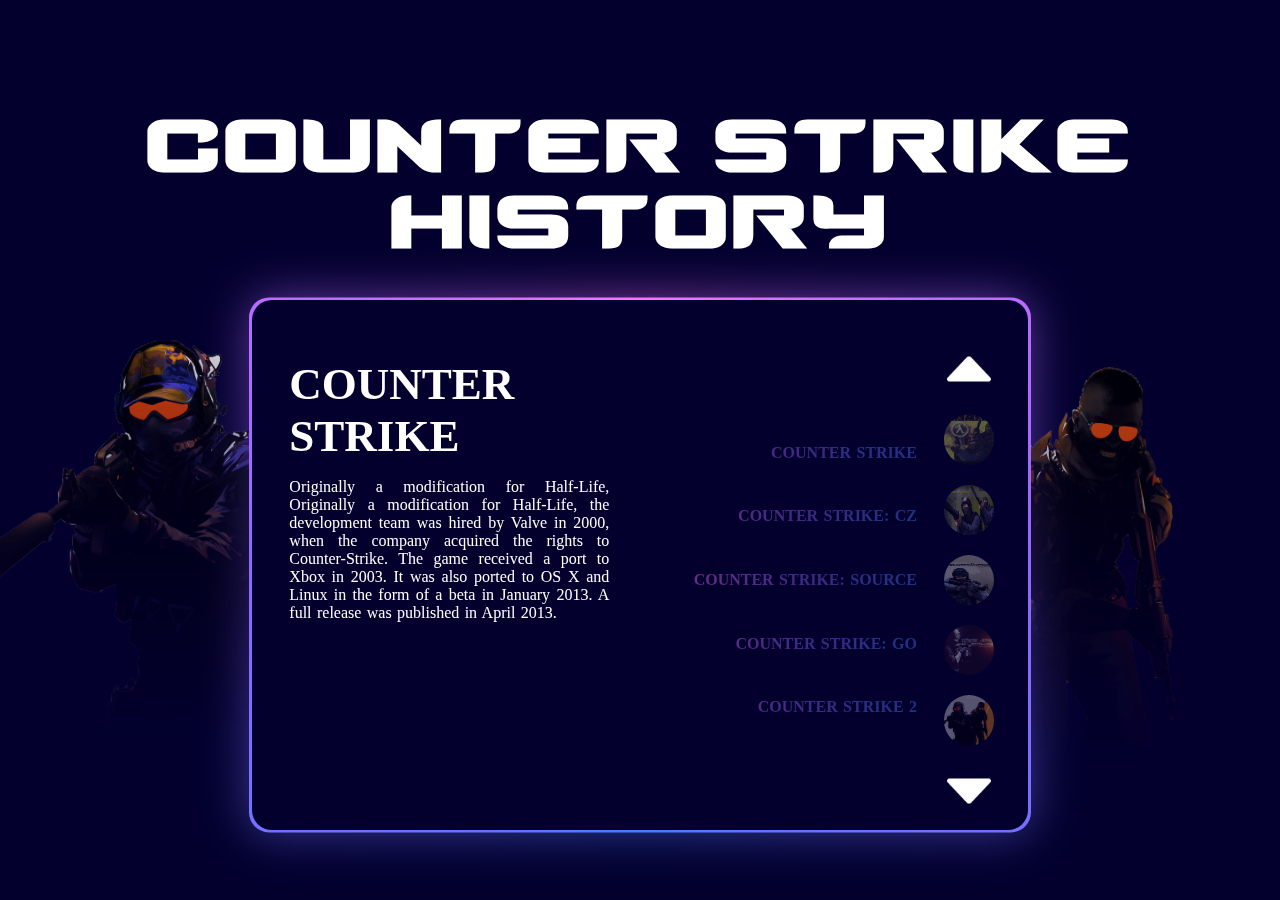
<file: index.html>
<!DOCTYPE html>
<html lang="en">
<head>
    <meta charset="UTF-8">
    <meta name="viewport" content="width=device-width, initial-scale=1.0">
    <link rel="stylesheet" href="style.css">
    <title>My Basic Web Page</title>
</head>
<body>
<main>
    <header>
        <!-- <img src="pic/Header_logo.png" width="600px" > -->
        <br>
        <h1 id="header_1" class="Logo" style="color:rgb(255, 255, 255)" >COUNTER STRIKE HISTORY</h1>
    </header>
        <!-- <img id="background-video" src= "pic/BG.jpeg" type= "pic" /> -->
    <!-- <video autoplay muted loop playsinline id="background-video"poster="" style="display:none;">
    <source src= "pic/7020071_Abstract_Background_3840x2160.mp4" type= "video/mp4" />
</video> -->
<div class="container" id="container">
    <div class="image">
        <img id="pic" src= "pic/CS2_1.png" type= "pic" alt="decoration">
    </div>
    
        <div id="about">
            <section>
            <div id="about-contain">
                <h2 id="gname" style="animation: fadeInLeft 1s ease-out forwards;">COUNTER STRIKE</h2>
                <p id="word-about" style="animation: fadeInLeft 1s ease-out forwards;">Originally a modification for Half-Life, Originally a modification for Half-Life, the development team was hired by Valve in 2000, when the company acquired the rights to Counter-Strike.
                    The game received a port to Xbox in 2003. It was also ported to OS X and Linux in the form of a beta in January 2013. A full release was published in April 2013.</p>
            </div>
        </section>
        </div>
    
    <div id="right-box">
    <div class="box-text">
        <p class = "para" id="p1" style="opacity: 0.4;">Counter Strike</p>
        <p class = "para" id="p2" style="opacity: 0.4;">Counter Strike: CZ</p>
        <p class = "para" id="p3" style="opacity: 0.4;">Counter Strike: Source</p>
        <p class = "para" id="p4" style="opacity: 0.4;">Counter Strike: GO</p>
        <p class = "para" id="p5" style="opacity: 0.4;">Counter Strike 2</p>
    </div>
    <div id="button-1">
        <!-- <div classitem><p>hello</p></div> -->
        <div class="item item-0" id="click_0">
            <img src="pic/down.png" style="filter: invert(1)">
            </div>
            <div class="item item-1" id="click_1" style="background-image: url(pic/CS_1.jpg); 
            background-attachment: relative;
            background-repeat: no-repeat;
            background-position: center;
            background-size: 100% 100%;
            opacity: 0.4;">
                </div>
            <div class="item item-2" id="click_2" style="background-image: url(pic/cz.jpg); 
            background-attachment: relative;
            background-repeat: no-repeat;
            background-position: center;
            background-size: 100% 100%;
            opacity: 0.4;">
                </div>
            <div class="item item-3" id="click_3" style="background-image: url(pic/source.jpg); 
            background-attachment: relative;
            background-repeat: no-repeat;
            background-position: center;
            background-size: 100% 100%;
            opacity: 0.4;">
                <p style="display:none;">Item_3</p>
                </div>
            <div class="item item-4" id="click_4" style="background-image: url(pic/CSGO.png); 
            background-attachment: relative;
            background-repeat: no-repeat;
            background-position: center;
            background-size: 100% 100%;
            opacity: 0.4;">
            </div>
            <div class="item item-5" id="click_5" style="background-image: url(pic/BG.jpeg); background-attachment: relative;
            background-repeat: no-repeat;
            background-position: center;
            background-size: cover;
            opacity: 0.4;">
            </div>
                <div class="item item-last" id="click_last">
                    <img src="pic/down.png" style="filter: invert(1)">
                </div>
            
        </div>
        <div class="image1">
            <img id="pic2" src= "pic/CS2_1.png" type= "pic" alt="decoration">
        </div>
        </div>
    </div>
</div>

    <!-- <footer>
        <div class="foot">
            <p>Hello Tre</p>
        </div>
    </footer> -->
</main>
<script src="SC.js"></script>
</body>
</html>
</file>
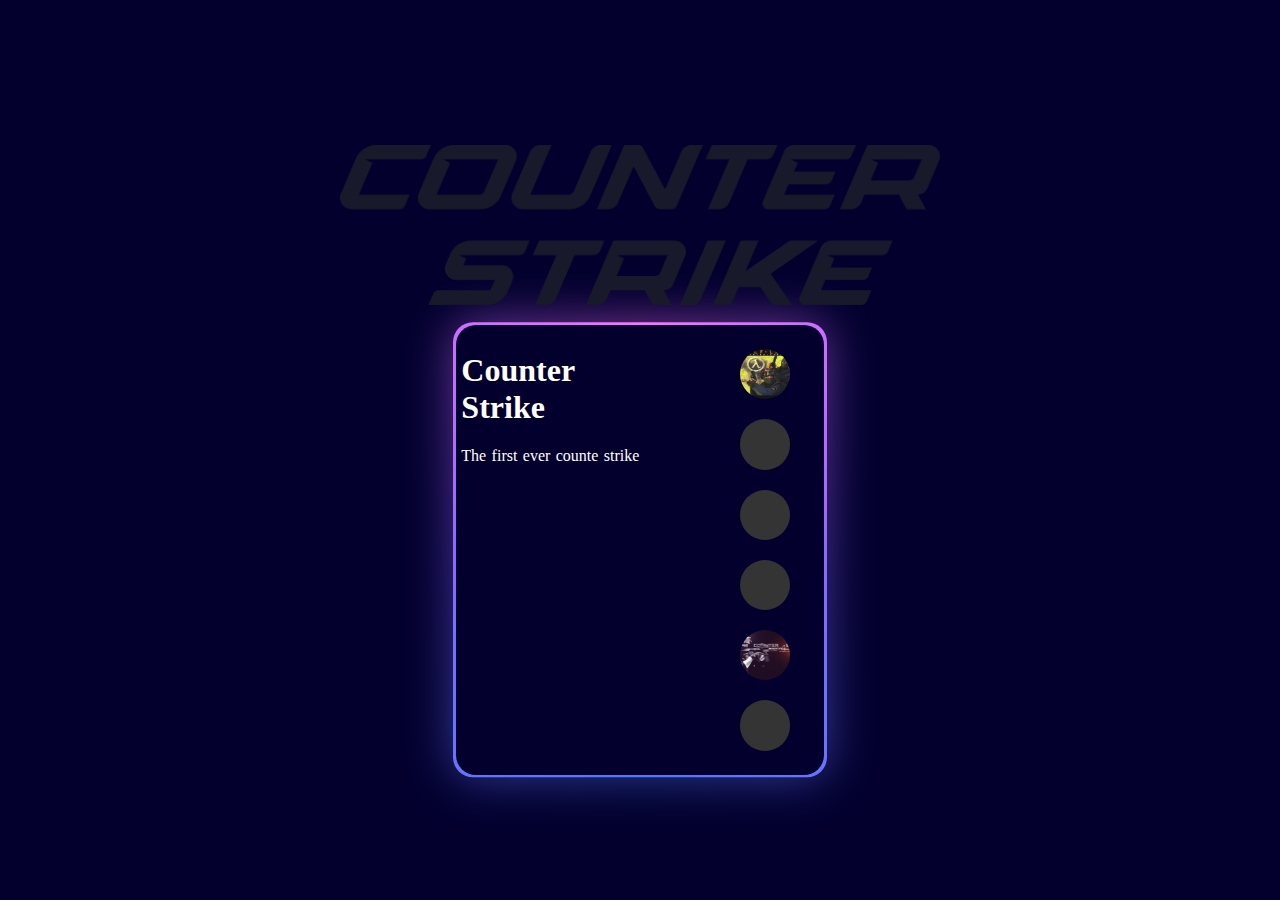
<file: flex.html>
<!DOCTYPE html>
<html lang="en">
<head>
    <meta charset="UTF-8">
    <meta name="viewport" content="width=device-width, initial-scale=1.0">
    <link rel="stylesheet" href="style.css">
    <title>My Basic Web Page</title>
</head>
<body>
<main>
    <header>
        <img src="pic/Header_logo.png" width="600px" >
    </header>
<div class="container" id="container">
        <div id="about">
            <section>
            <div id="">
                <h1 id="word-about">Counter Strike</h1>
                <p id="word-about">The first ever counte strike</p>
            </div>
        </section>
        </div>
<div id="button-1">
        <div class="item item-1" id="click_1" style="background-image: url(pic/CS_1.jpg); background-attachment: relative;
    background-repeat: no-repeat;
    background-position: center;
    background-size: 100% 100%;
    backdrop-filter: blur(100%);"> 
        <p style="display:none;">Item_1</p>
        <h2 id ="h2_1" style="display: none;">Ini adalah CS Pertama</h2>
            </div>
        <div class="item item-2" id="click_2">
            <p style="display:none;">Item_2</p>
            </div>
        <div class="item item-3" id="click_3">
            <p style="display:none;">Item_3</p>
            </div>
        <div class="item item-4" id="click_4">
            <p style="display:none;">Item_4</p>
            </div>
        <div class="item item-5" id="click_1" style="background-image: url(pic/CSGO.png); background-attachment: relative;
        background-repeat: no-repeat;
        background-position: center;
        background-size: cover;">
            <p style="display:none;">Item_5</p>
            </div>
        <div class="item item-6" id="click_1">
            <p style="display:none;">Item_6</p>
            </div>
    </div>
</div> 
    <!-- <footer>
        <div class="foot">
            <p>Hello Tre</p>
        </div>
    </footer> -->
</main>
<script src="SC.js"></script>
</body>
</html>
</file>
<file: style.css>
@font-face {
  font-family:'Counter-Strike';
  src: url(cs_regular.ttf);
 }
 #background-video {
position: fixed;
top: 0;
left: 10px;
/* right: 1000px;
left: -1000px;
bottom: -1000px; */
min-width: 100%;
min-height: 100%;
z-index: -2;
object-fit: fill;
filter: blur(4px) hue-rotate(195deg);
}
.image{
  position: relative;
  right: 400px;
  bottom: 60px;
  z-index: -1;
  width: -1%;
  height: 0;
}
.image1{
  position: relative;
  right: 440px;
  top: -310px;
  z-index: -1;
  width: 0;
  height: 0;
}
.image, .image1{
  filter: brightness(1.3);
}
#pic{
  width: 850px;
  -webkit-mask-image:-webkit-gradient(linear, left top, left bottom, from(rgba(0,0,0,1)), to(rgba(0,0,0,0)));
  mask-image: linear-gradient(to bottom, rgba(0,0,0,1), rgba(0,0,0,0));
}
#pic2{
  width: 850px;
  -webkit-mask-image:-webkit-gradient(linear, left top, left bottom, from(rgba(0,0,0,1)), to(rgba(0,0,0,0)));
  mask-image: linear-gradient(to bottom, rgba(0,0,0,1), rgba(0,0,0,0));
}
/* img{
  width: 0;
  transform: scale(1.35);
} */
html, body{
  overflow-x: hidden;
  overflow-y: hidden;
}
 body {
    word-spacing: 1.4px;
    /* min-width: 100vh; */
    min-height: 100vh;
    font-family: "poppins";
    display: flex;
    flex-direction: column;
    justify-content: space-evenly;
    align-items: center;
    margin: 0;

}

  /* BG */
  body{
    /* background-image: url("pic/CSGO.png");  */
    background-color: #03002e;
    background-attachment: fixed;
    background-repeat: no-repeat;
    background-position: center;
    background-size: cover;
    position: relative;
    backdrop-filter: blur(5px);
    transition: background-image 0.3s ease-in-out;
    transition: opacity 0.1s ease-in-out;
  }
  header{
  display: flex;
  justify-content: center;
  flex-direction: column;
  align-items: center;
  padding: 20px 0px;
  }

  header h1{
    font-family:'Counter-Strike';
    font-size: 100px;
    letter-spacing: 5px;
    margin-top: 0;
    margin-bottom: 20px;
  }
  /* img{
    /* background-color: white; */
    /* filter: invert(1); */
    /* color: white;
    padding: 1em;
    padding-bottom: 0;
    padding-left: 1.4em; */
    /* border-radius: 20px; */
  /* } */
  p{
    cursor: text;
  }

  .container {
    position: relative;
    margin: auto;
    display: flex;
    width: 60%;
    background: radial-gradient(rgb(3,0,46));
    border: 4px solid transparent;
    border-radius: 20px;
    justify-content: space-between;
    flex-direction: row;
    flex-wrap: wrap;
    gap: 30px;
  }
 
  @property --angle{
    syntax: "<angle>";
    initial-value: 0deg;
    inherits: false;
  }
  
  .container::after, .container::before{
    content: '';
    position: absolute;
    height: 100%;
    width: 100%;
    top: 50%;
    left: 50%;
    border-radius: 20px;
    padding: 7px;
    background-image: conic-gradient(from var(--angle), #fc72ff, #8f68ff, #487bff,#8f68ff,#fc72ff);
    z-index: -1;
    translate: -50% -50%;
    animation: 2s spin linear infinite;
  }
  .container::before{
    filter: blur(1.5rem);
    opacity: 0.5;
  }
@keyframes spin{
  from{
    --angle: 0deg;
  }
  to{
    --angle: 360deg
  }
}
/* Animation paragraft */
#about-contain{
  opacity: 1;
  animation: fadeInLeft 1s ease-out forwards ;
}
/* @keyframes fadeInLeft {
  0% {
    transform: translateX(-10px); 
  }
  100% {
    opacity: 1;
    transform: translateX(0);
  }
} */
/* End */
  #gname{
    position: relative;
    color: white;
    width: 120%;
    font-size: 45px;
    
  }
  #word-about{
    position: relative;
    display: block;
    color:white;
    text-align: justify;
    /* padding: 0 10vh 0 90vh; */
  }

  #header_1{
    display: block;
    color:white;
    text-align: center;
  }
  #right-box{
    display: flex;
    flex-direction: row;
    justify-content: space-around;
    align-items: center;
    color: white;
    /* flex:1; */
  }
#about{
  display: block;
  width: 50%;
}

  #right-box p{
    display: flex;
    text-align: right;
    flex-direction: column;
    flex: 1;
    text-transform: uppercase;
    margin: 2.85em 0.8em;
    transition: transform 0.8s ease;
    position: relative;
  }
  /* Text Gradient Animation */
  .para{
    font-weight: bold;
    background: linear-gradient(to right,
    #fc72ff, #8f68ff, #487bff,#8f68ff,#fc72ff);
    background-size: 200%;
    background-clip: text;
    -webkit-background-clip: text;
    -webkit-text-fill-color: transparent;
    animation: animate-gradient 2.5s linear infinite;
  }
  @keyframes animate-gradient {
    to{
      background-position: 200%;
    }
  }
  /* end */
  #right-box p:hover, .item:hover{
    transform: scale(1.2);
    z-index: 10;           
    cursor: pointer;  
    box-shadow: white;
    opacity: 0.8;
  }
  #button-1{
    align-items: center;
    justify-content: center;
  }
  h2{
    font-size: 600px;
    cursor: text;
    margin: 0;
  }
  #about-contain{
    /* padding: 0 50vh 0 0;*/
    margin: 1.4em 2em 1em 2em; 
  }
  /* Item */
  .item {
    z-index: 2;
    display: flex;
    flex-direction: column;
    flex: 1;
    width: 50px;
    height: 50px;
    background-color: rgb(53, 52, 52);
    padding: 0.1pt;
    margin: 2em 3em 2em 1.4em;
    font-size: 10px;
    font-weight: 700;
    color: var(--clr-light);
    text-align: center;
    /* border: 10px solid var(--clr-accent); */
    border-radius: 90%;
    transition: transform 0.8s ease;
    position: relative;
  }
  /* .item-0::after, .item::before{
    content: '';
    position: absolute;
    height: 100%;
    width: 100%;
    top: 50%;
    left: 50%;
    border-radius: 90%;
    padding: 3px;
    background-image: conic-gradient(from var(--angle), #fc72ff, #8f68ff, #487bff,#8f68ff,#fc72ff);
    z-index: -1;
    translate: -50% -50%;
    animation: 3s spin linear infinite;
  }
  .item::before{
    filter: blur(1.5rem);
    opacity: 0.5;
  } */
  .item:hover {
    transform: scale(1.2);
    z-index: 10;           
    cursor: pointer;  
    /* background-size: 10%;      */
}
/* Item Selection */
.item img {
  width: 100%;
  height: 100%;
  object-fit: contain;
  /* opacity: 1; */
}
  .item-0{
    padding: 0pt;
    margin: 10px auto;
    margin-right: 30px;
    rotate: 180deg;
    background-color: transparent;
  }
  .item-1{
    color:rgb(70, 70, 70);
  }
  .item-2{
    /* z-index: 10; */
    color: white
    /* order: 1; */
  }
  .item-3{
    color: white
  }
  .item-4{
    color: white
  }
  .item-5{
    color: white
  }
  .item-6{
    color:white;
  }
  .item-last{
    padding: 0pt;
    margin: 10px auto;
    margin-right: 30px;
    background-color: transparent;
    /* background-image: url("pic/down.png"); */
  }

  #show-box{
    border-radius: 0px 20px 20px 0;
    height: 100%;
  }

  /* END OF BASE STYLES */
 
  @media (max-width: 1650px) {
    /* .container {
        
        width: 770px;
        align-items: center;
        justify-content: center;
    } */
    #about, #about-content{
      padding: 1pt;
      margin: 0em;
      /* margin-left: 1em */
      /* justify-content: center; */
      /* padding: 0 10vh 0 90vh; */
    }
    
    #about-content{
      justify-content: space-around;
      padding: 0pt;
      margin: 0em;
      margin-left: 1em;
    }
    img{
      width: 600px;
    }
    #button_1{
      align-items: center;
      /* justify-content: center; */
    }
}
  @media (max-width: 900px) {
    .container {
        /* width: 100%;
        height: 100%; */
        align-items: center;
        justify-content: center;
        flex-direction: column;
    }
    #about{
      padding: 0pt;
      text-align: center;
      align-items: center;
      width: 80%;
    }
    #word-about{
      text-align: center;
    }
    img{
      width: 360px;
    }
    #button_1{
      align-items: center;
    }
    main{
      text-align: center;
      align-items: center;
      justify-content: center;
    }
}

/* For screens smaller than 500px (e.g. mobile phones) */
@media (max-width: 500px) {

    .image, .image1{
      display: none;
    }
    html, body{
      overflow-x: hidden;
      overflow-y: auto;
    }
    .container {
        margin-left: 15px;
        width: 370px;
        justify-content: center;
        text-align: center;
    }
    header h1{
      font-family:'Counter-Strike';
      font-size: 50px;
      letter-spacing: 5px;
      margin-top: 0;
      text-align: center;
      margin-top: 30px;
      margin-bottom: 20px;
    }
    #gname{
      width: 100%;
      padding-right: 10em;
    }
    img{
      width: 180px;
    }
    #right-box {
      flex-direction: column; 
      flex-wrap: wrap;
      justify-content: center;
      /* opacity: 0.5; */
  }
    #button-1{
      display: flex;
      order: 1;
      flex-direction: row;
    }
    .item{
      width: 50px;
      margin: 0;
      margin: 1px 12px 1px 12px;
    }
    .box-text{
      display: flex;
      order: 2;
      flex-direction: row;
      
    }
    .item-0, .item-last{
      display: none;
    }
    #right-box p {
      font-size: 10px;
      text-align: center;
    }
  }
  /* right-box p{
    display: flex;
    text-align: right;
    flex-direction: column;
    flex: 1;
    text-transform: uppercase;
    margin: 2.85em 0.8em;
    transition: transform 0.8s ease;
    position: relative;
  } */
/* 
  .item.active {
    transform: scale(1.1);
    z-index: 10;
} */
</file>
